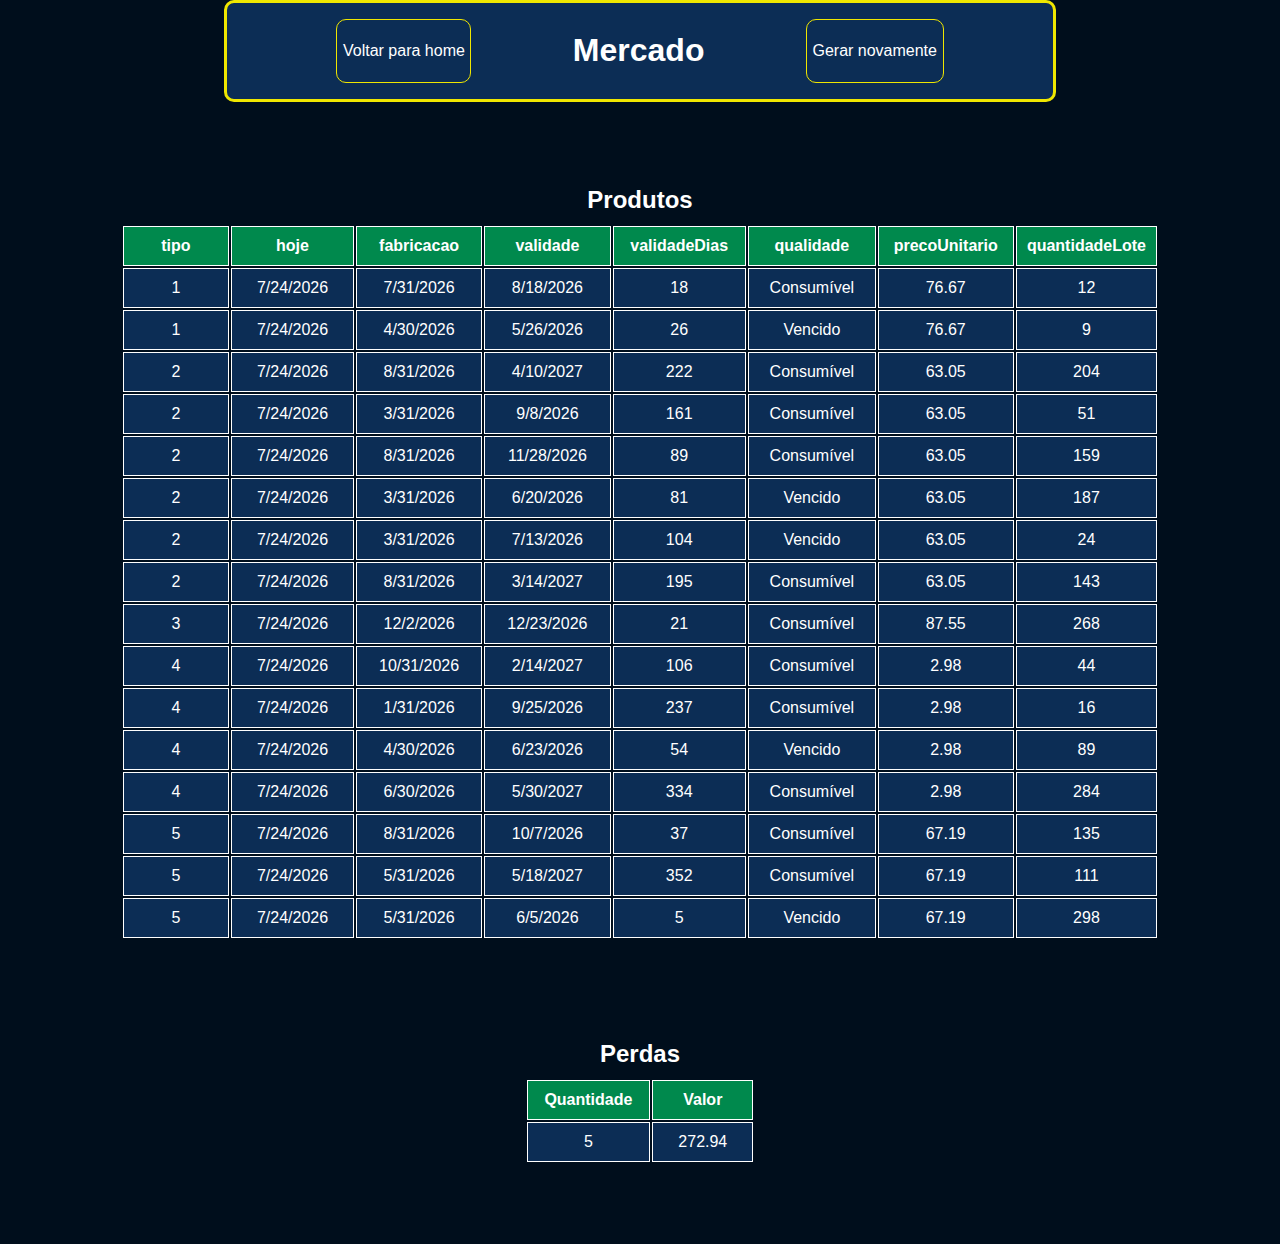
<file: mercado/mercado.html>
<!DOCTYPE html>
<html lang="en">
    <head>
        <meta charset="UTF-8">
        <meta http-equiv="X-UA-Compatible" content="IE=edge">
        <meta name="viewport" content="width=device-width, initial-scale=1.0">
        <title>Document</title>
        <link rel="stylesheet" href="mercadoStyle.css">
        <script defer src="mercado.js"></script>
    </head>
    <body>
        <header>
            <div class="cta" id="voltar" onclick="window.location = '../index.html'"><p>Voltar para home</p></div>
            <h1>Mercado</h1>
            <div class="cta" id="refresh" onclick="window.location.reload()"><p>Gerar novamente</p></div>
        </header>

        <main>
            <table id="tabela1">
                <thead>
                    <h2>Produtos</h2>
                    <tr>
                        <th class="cabeçalho1"></th>
                        <th class="cabeçalho1"></th>
                        <th class="cabeçalho1"></th>
                        <th class="cabeçalho1"></th>
                        <th class="cabeçalho1"></th>
                        <th class="cabeçalho1"></th>
                        <th class="cabeçalho1"></th>
                        <th class="cabeçalho1"></th>
                    </tr>
                </thead>
            </table>
            <h2>Perdas</h2>
            <table id="tabela2">
                <th class="cabeçalho2"></th>
                <th class="cabeçalho2"></th>
            </table>
        </main>
    </body>
</html>
</file>
<file: mercado/mercadoStyle.css>
:root {
    font-size: 62.5%;
    font-family: 'Gill Sans', 'Gill Sans MT', Calibri, 'Trebuchet MS', sans-serif;
}

body{
    background-color: #000E1C;
    display: flex;
    justify-content: center;
    align-items: center;
    flex-direction: column;
    color: white;
    margin: 0;
    font-size: 1.6rem;
    text-align: center;
}

h1{
    font-weight: 700;
}

h2 {
    margin-bottom: 0;
}

header {
    display: flex;
    flex-direction: row;
    width: calc(2em + 80rem);
    justify-content: space-evenly;
    align-items: center;
    box-sizing: border-box;
    padding: 0.5em;
    background-color: #0C2D55;
    border: 3px solid #F0E700;
    border-radius: 10px;
    user-select: none;
}

.cta {
    border: 1px solid #F0E700;
    border-radius: 10px;
    box-sizing: border-box;
    padding: 0.35em;
    transition: 500ms ease;
}

.cta:hover {
    transition: 500ms ease;
    color: black;
    background-color: #F0E700;
    border: 5px solid #000E1C;
    transform: scale(1.2);
    cursor: pointer;
}

main {
    margin-top: 5%;
}

#tabela1{
    margin: 10px auto 100px;
    width: 90%;
}

#tabela2{
    margin: 10px auto 80px;
    width: 20%;
}

td,th {
    border: 1px solid white;
    padding: 10px;
    text-align: center;
    width: 120px;
}

th{
    position:sticky;
    top: 0;
    color: white;
    background-color: #00894D;
}

td {
    background-color: #0C2D55;
}
</file>
